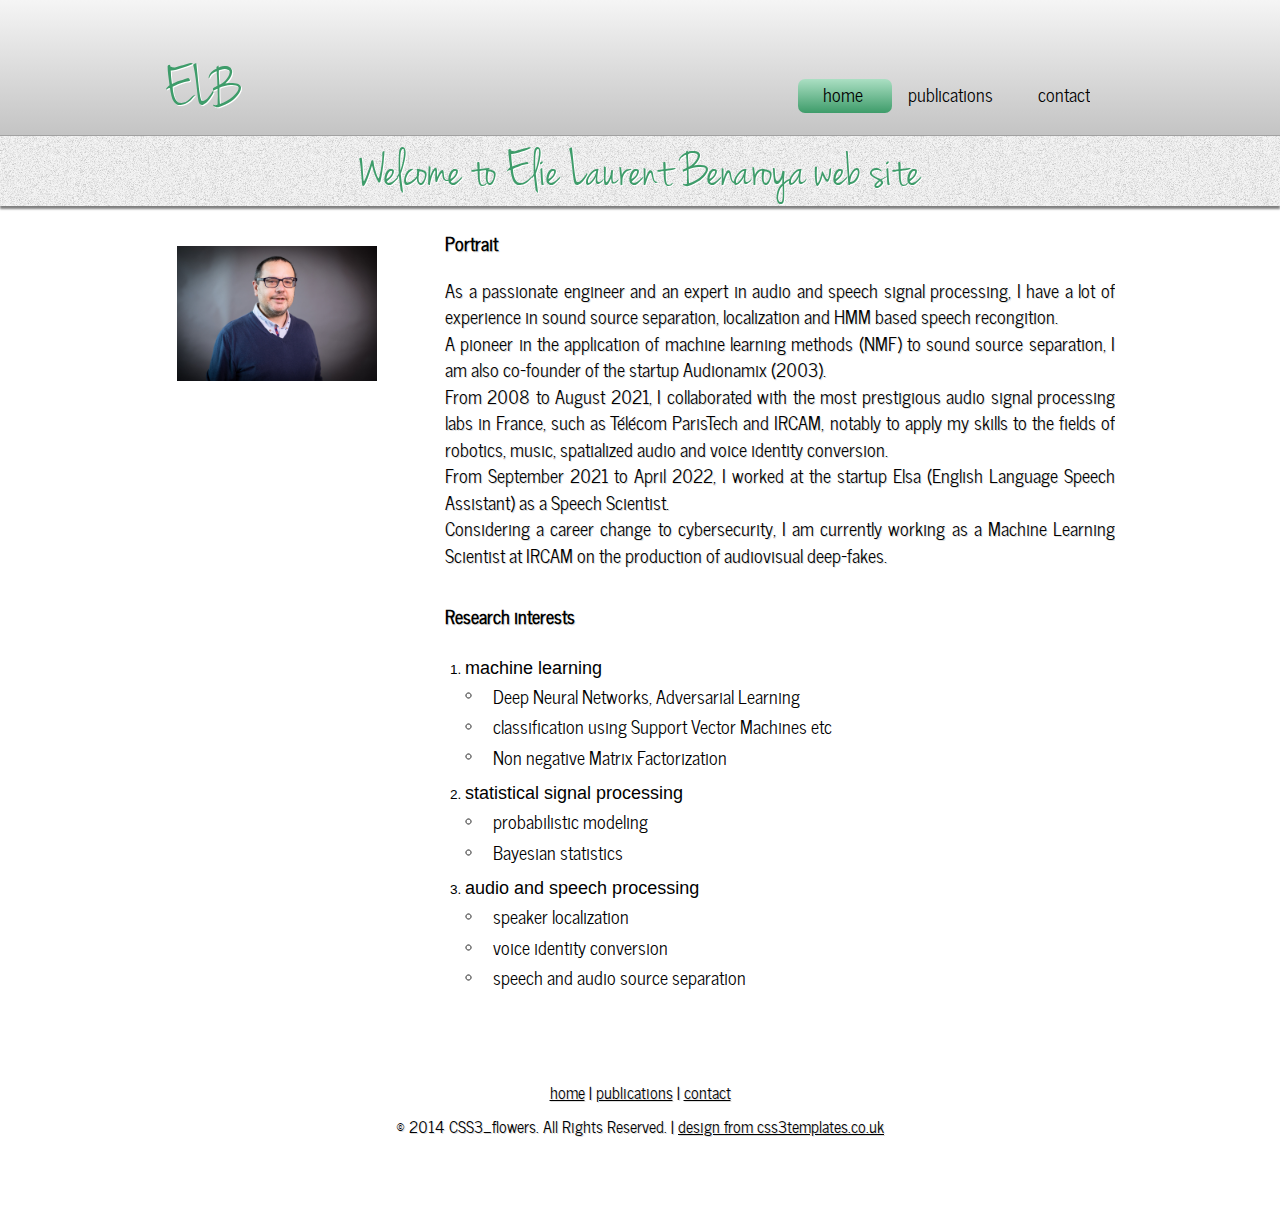
<file: index.html>
<!DOCTYPE HTML>
<html>

<head>
  <title>ELB home page</title>
  <meta name="description" content="website description" />
  <meta name="keywords" content="audio and speech processing, personal web page, elie laurent benaroya, research" />
  <meta http-equiv="content-type" content="text/html; charset=UTF-8" />
  <link rel="stylesheet" type="text/css" href="css/style.css" />
  <!-- modernizr enables HTML5 elements and feature detects -->
  <script type="text/javascript" src="js/modernizr-1.5.min.js"></script>
</head>

<body>
  
  <div id="main">
    <div id="top_container">
	  <header>
        <div id="logo"><h1><a href="#">ELB</a></h1></div>
        <nav>
          <ul class="lavaLampWithImage" id="lava_menu">
            <li class="current"><a href="index.html">home</a></li>
            <li><a href="myPublis.html">publications</a></li>
            <li><a href="contact.html">contact</a></li>
          </ul>
        </nav>
      </header>
	  <div class="strapline_container">	  
        <div class="strapline">
		  <h2>Welcome to Elie Laurent Benaroya web site</h2>
		</div>
	  </div>
	</div>	  

    <div id="site_content">
      <div id="sidebar_container">
        <div class="sidebar">
				<img src="images/9_Elie-Benaroya-4-small.jpg" width=200 alt="Portrait Laurent Benaroya">
        </div>       
      </div>
      <div id="content">
        <p><b>Portrait</b></p>
        <p>As a passionate engineer and an expert in audio and speech signal processing, I have a lot of experience in sound source separation, localization and HMM based speech recongition.<br>
        A pioneer in the application of machine learning methods (NMF) to sound source separation, I am also co-founder of the startup Audionamix (2003).<br>
        From 2008 to August 2021, I collaborated with the most prestigious audio signal processing labs in France, such as Télécom ParisTech and IRCAM, notably to apply my skills to the fields of robotics, music, spatialized audio and voice identity conversion.<br>
        From September 2021 to April 2022, I worked at the startup Elsa (English Language Speech Assistant) as a Speech Scientist.<br>
        Considering a career change to cybersecurity, I am currently working as a Machine Learning Scientist at IRCAM on the production of audiovisual deep-fakes.<br>
        </p><br>
        <p><b>Research interests</b></p>
        <ol>
          <li><font size="4">machine learning</font>
            <ul>
              <li>Deep Neural Networks, Adversarial Learning</li>
              <li>classification using Support Vector Machines etc</li>
              <li>Non negative Matrix Factorization</li>              
            </ul>
          </li>          
          <li><font size="4">statistical signal processing</font> 
            <ul>
              <li> probabilistic modeling</li>
              <li> Bayesian statistics</li>
            </ul>
          </li>
          <li> <font size="4">audio and speech processing</font>
            <ul>
              <li>speaker localization</li>
              <li>voice identity conversion</li>
              <li>speech and audio source separation</li>
            </ul>
          </ol>
</p>
      </div>
    </div>
    <footer>
      <p><a href="index.html">home</a> |  <a href="myPublis.html">publications</a> | <a href="contact.html">contact</a></p>
      <p>&copy; 2014 CSS3_flowers. All Rights Reserved. | <a href="http://www.css3templates.co.uk">design from css3templates.co.uk</a></p>
    </footer>
  </div>
  <!-- javascript at the bottom for fast page loading -->
  <script type="text/javascript" src="js/jquery.min.js"></script>
  <script type="text/javascript" src="js/jquery.easing.min.js"></script>
  <script type="text/javascript" src="js/jquery.lavalamp.min.js"></script>
  <script type="text/javascript" src="js/image_fade.js"></script>
  <script type="text/javascript">
    $(function() {
      $("#lava_menu").lavaLamp({
        fx: "backout",
        speed: 700
      });
    });
  </script>
</body>
</html>
</file>
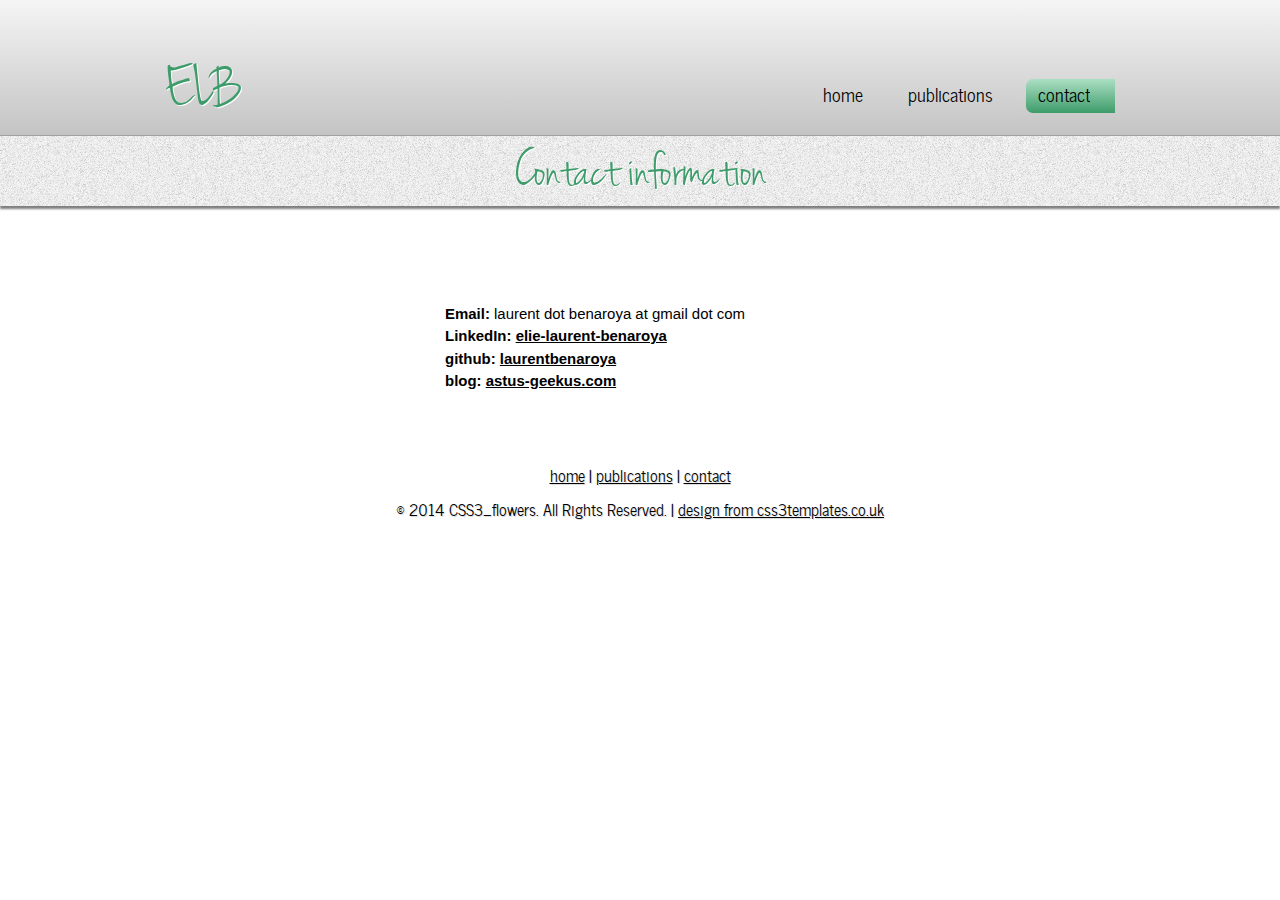
<file: contact.html>
<!DOCTYPE HTML>
<html>

<head>
  <title>ELB contact</title>
  <meta name="description" content="website description" />
  <meta name="keywords" content="contact, audio signal processing" />
  <meta http-equiv="content-type" content="text/html; charset=UTF-8" />
  <link rel="stylesheet" type="text/css" href="css/style.css" />
  <!-- modernizr enables HTML5 elements and feature detects -->
  <script type="text/javascript" src="js/modernizr-1.5.min.js"></script>
</head>

<body>
  
  <div id="main">
    <div id="top_container">
	  <header>
        <div id="logo"><h1><a href="#">ELB</a></h1></div>
        <nav>
          <ul class="lavaLampWithImage" id="lava_menu">
            <li><a href="index.html">home</a></li>
            <li><a href="myPublis.html">publications</a></li>
            <li class="current"><a href="contact.html">contact</a></li>
          </ul>
        </nav>
      </header>
	  <div class="strapline_container">	  
        <div class="strapline">
		  <h2>Contact information</h2>
		</div>
	  </div>
  </div>
	
	    <div id="site_content">
      <div id="content">
      <p>
      <br><br>

      <h4><b>Email:</b> laurent dot benaroya at gmail dot com<br>
<b>LinkedIn: <a href="https://www.linkedin.com/in/laurent-benaroya/" target="_blank">elie-laurent-benaroya</a></b><br>
<b>github: <a href="https://github.com/laurentbenaroya" target="_blank">laurentbenaroya</a></b><br>
<b>blog: <a href="https://astus-geekus.com/" target="_blank">astus-geekus.com</a></b>
</h4> 
      </p>
      </div>
        </div>
    <footer>
      <p><a href="index.html">home</a> |  <a href="myPublis.html">publications</a> | <a href="contact.html">contact</a></p>
      <p>&copy; 2014 CSS3_flowers. All Rights Reserved. | <a href="http://www.css3templates.co.uk">design from css3templates.co.uk</a></p>
    </footer>
  </div>

  <!-- javascript at the bottom for fast page loading -->
  <script type="text/javascript" src="js/jquery.min.js"></script>
  <script type="text/javascript" src="js/jquery.easing.min.js"></script>
  <script type="text/javascript" src="js/jquery.lavalamp.min.js"></script>
  <script type="text/javascript" src="js/image_fade.js"></script>
  <script type="text/javascript">
    $(function() {
      $("#lava_menu").lavaLamp({
        fx: "backout",
        speed: 700
      });
    });
  </script>
</body>
</html>
</file>
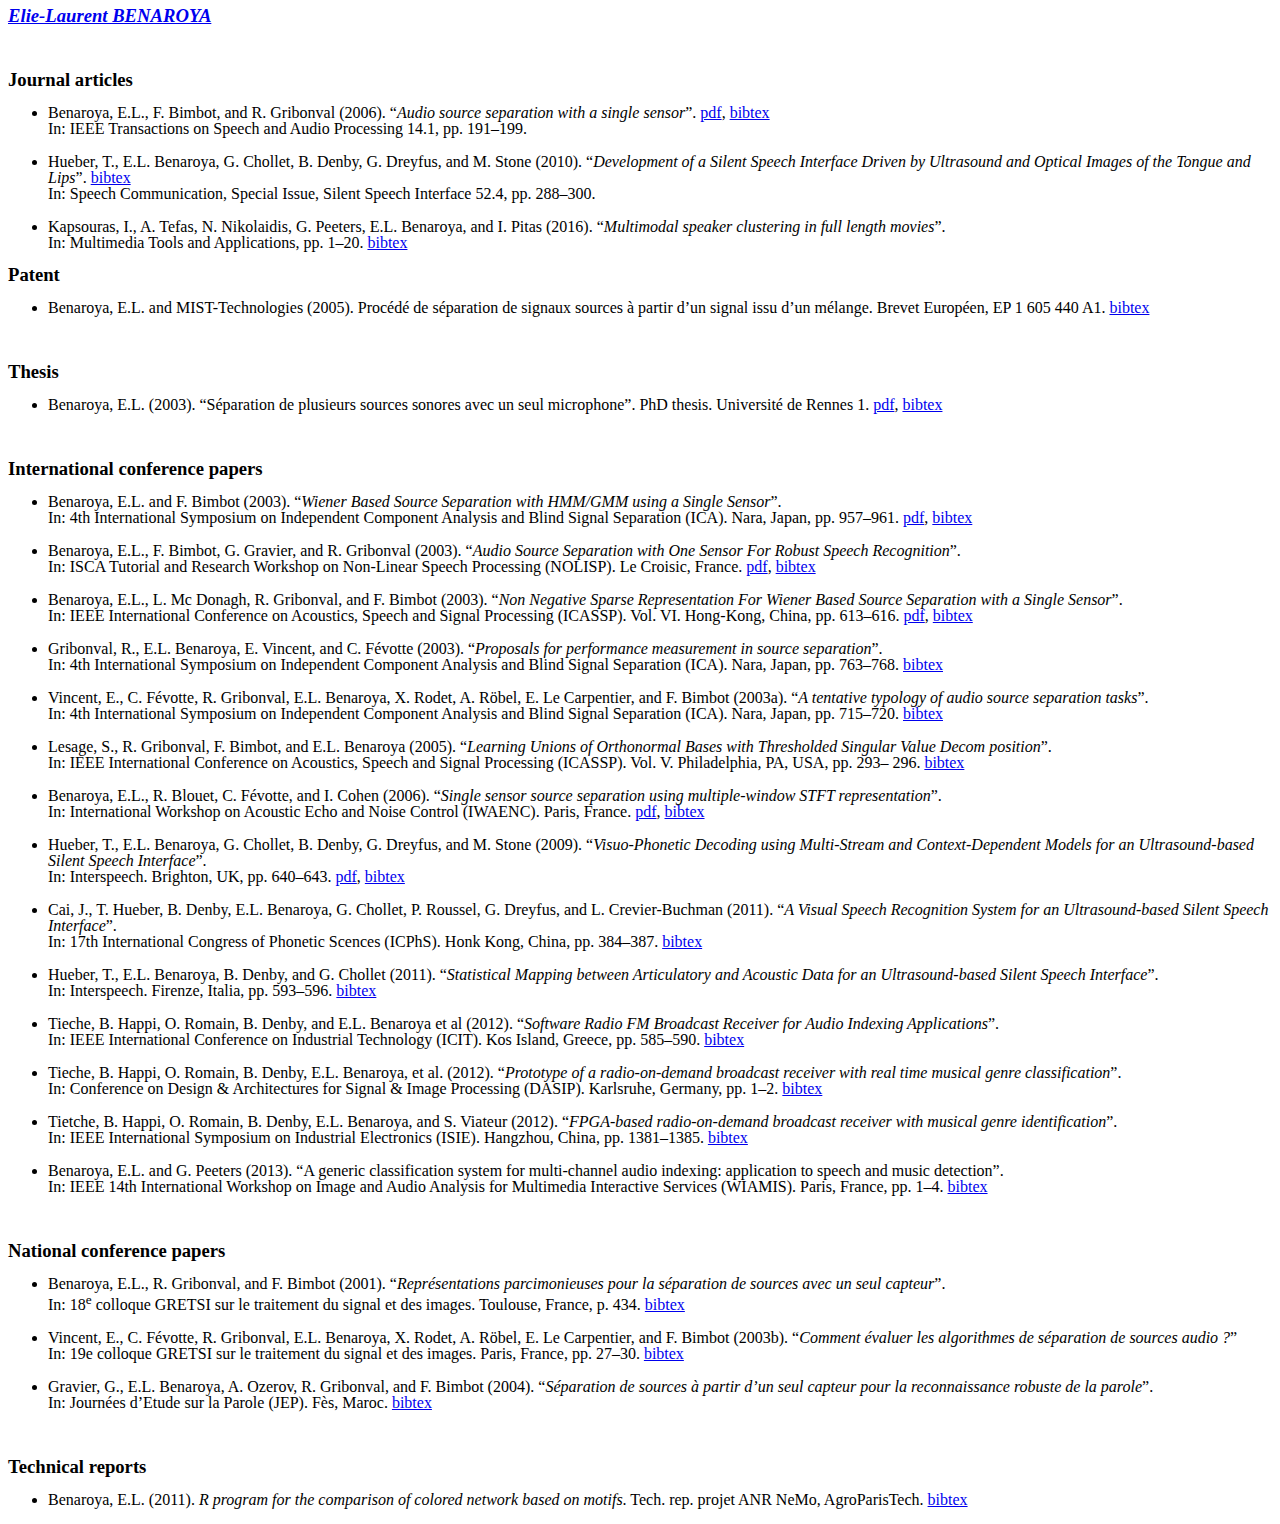
<file: myBiblio.html>
<!DOCTYPE HTML PUBLIC "-//W3C//DTD HTML 4.0 Transitional//EN">
<html>
<head>
	<meta http-equiv="content-type" content="text/html; charset=utf-8"/>
	<title></title>
	<meta name="generator" content="LibreOffice 4.3.3.2 (Linux)"/>
	<meta name="author" content="Elie Benaroya"/>
	<meta name="created" content="2017-03-24T13:59:16.302336572"/>
	<meta name="changedby" content="Elie Benaroya"/>
	<meta name="changed" content="2017-03-29T11:14:55.694058776"/>
	<style type="text/css">
		@page { margin: 2cm }
		p { margin-bottom: 0.25cm; line-height: 120% }
		a:link { so-language: zxx }
	</style>
</head>
<body lang="fr-FR" dir="ltr">
<p style="margin-bottom: 0cm; line-height: 100%"><font size="4" style="font-size: 14pt"><i><b><a href="index.html">Elie-Laurent
BENAROYA</a></b></i></font></p>
<p style="margin-bottom: 0cm; line-height: 100%"><br/>

</p>
<p style="margin-bottom: 0cm; line-height: 100%"><font size="4" style="font-size: 14pt"><b>Journal
articles</b></font></p>
<ul>
	<li/>
<p style="margin-bottom: 0cm; line-height: 100%">Benaroya,
	E.L., F. Bimbot, and R. Gribonval (2006). “<i>Audio source
	separation with a single sensor</i>”. <a href="publis/pdf/Benaroya_SALP06.pdf" target="_blank">pdf</a>,
	<a href="publis/bibtex/benaroyaTSAP06.bib">bibtex</a><br>In: IEEE
	Transactions on Speech and Audio Processing 14.1, pp. 191–199.</p>
	<li/>
<p style="margin-bottom: 0cm; line-height: 100%">Hueber, T.,
	E.L. Benaroya, G. Chollet, B. Denby, G. Dreyfus, and M. Stone
	(2010). “<i>Development of a Silent Speech Interface Driven by
	Ultrasound and Optical Images of the Tongue and Lips</i>”.
	<a href="publis/bibtex/HueberSpeechCom10.bib">bibtex</a><br>In:
	Speech Communication, Special Issue, Silent Speech Interface 52.4,
	pp. 288–300.</p>
	<li/>
<p style="margin-bottom: 0cm; line-height: 100%">Kapsouras,
	I., A. Tefas, N. Nikolaidis, G. Peeters, E.L. Benaroya, and I. Pitas
	(2016). “<i>Multimodal speaker clustering in full length movies</i>”.
	<br>In: Multimedia Tools and Applications, pp. 1–20. <a href="publis/bibtex/Kapsouras2016multimodalSpkCluster.bib">bibtex</a></p>
	<p style="margin-bottom: 0cm; line-height: 100%"></p>
</ul>
<p style="margin-bottom: 0cm; line-height: 100%"><font size="4" style="font-size: 14pt"><b>Patent</b></font></p>
<ul>
	<li/>
<p style="margin-bottom: 0cm; line-height: 100%">Benaroya,
	E.L. and MIST-Technologies (2005). Procédé de séparation de
	signaux sources à partir d’un signal issu d’un mélange. Brevet
	Européen, EP 1 605 440 A1. <a href="publis/bibtex/benaroya05patent.bib">bibtex</a></p>
</ul>
<p style="margin-bottom: 0cm; line-height: 100%"><br/>

</p>
<p style="margin-bottom: 0cm; line-height: 100%"><font size="4" style="font-size: 14pt"><b>Thesis</b></font></p>
<ul>
	<li/>
<p style="margin-bottom: 0cm; line-height: 100%">Benaroya,
	E.L. (2003). “Séparation de plusieurs sources sonores avec un
	seul microphone”. PhD thesis. Université de Rennes 1. <a href="publis/pdf/Benaroya_Phd_Thesis.pdf" target="_blank">pdf</a>,
	<a href="publis/bibtex/BenaroyaPhD03.bib">bibtex</a></p>
</ul>
<p style="margin-bottom: 0cm; line-height: 100%"><br/>

</p>
<p style="margin-bottom: 0cm; line-height: 100%"><font size="4" style="font-size: 14pt"><b>International
conference papers</b></font></p>
<ul>
	<li/>
<p style="margin-bottom: 0cm; line-height: 100%">Benaroya,
	E.L. and F. Bimbot (2003). “<i>Wiener Based Source Separation with
	HMM/GMM using a Single Sensor</i>”.<br>In: 4th International
	Symposium on Independent Component Analysis and Blind Signal
	Separation (ICA). Nara, Japan, pp. 957–961.  <a href="publis/pdf/Benaroya_ICA03.pdf" target="_blank">pdf</a>,
	<a href="publis/bibtex/benaroya03Wiener.bib">bibtex</a></p>
	<li/>
<p style="margin-bottom: 0cm; line-height: 100%">Benaroya,
	E.L., F. Bimbot, G. Gravier, and R. Gribonval (2003). “<i>Audio
	Source Separation with One Sensor For Robust Speech Recognition</i>”.
	<br>In: ISCA Tutorial and Research Workshop on Non-Linear Speech
	Processing (NOLISP). Le Croisic, France. <a href="publis/pdf/Benaroya_nolisp03.pdf" target="_blank">pdf</a>,
	<a href="publis/bibtex/benaroya03speech.bib">bibtex</a></p>
	<li/>
<p style="margin-bottom: 0cm; line-height: 100%">Benaroya,
	E.L., L. Mc Donagh, R. Gribonval, and F. Bimbot (2003). “<i>Non
	Negative Sparse Representation For Wiener Based Source Separation
	with a Single Sensor</i>”. <br>In: IEEE International Conference
	on Acoustics, Speech and Signal Processing (ICASSP). Vol. VI.
	Hong-Kong, China, pp. 613–616. <a href="publis/pdf/Benaroya_ICASSP03.pdf" target="_blank">pdf</a>,
	<a href="publis/bibtex/benaroya03NMF.bib">bibtex</a></p>
	<li/>
<p style="margin-bottom: 0cm; line-height: 100%">Gribonval,
	R., E.L. Benaroya, E. Vincent, and C. Févotte (2003). “<i>Proposals
	for performance measurement in source separation</i>”.<br>In: 4th
	International Symposium on Independent Component Analysis and Blind
	Signal Separation (ICA). Nara, Japan, pp. 763–768. <a href="publis/bibtex/Gribonval03performances.bib">bibtex</a></p>
	<li/>
<p style="margin-bottom: 0cm; line-height: 100%">Vincent, E.,
	C. Févotte, R. Gribonval, E.L. Benaroya, X. Rodet, A. Röbel, E. Le
	Carpentier, and F. Bimbot (2003a). “<i>A tentative typology of
	audio source separation tasks</i>”. <br>In: 4th International
	Symposium on Independent Component Analysis and Blind Signal
	Separation (ICA). Nara, Japan, pp. 715–720. <a href="publis/bibtex/Vincent03typology.bib">bibtex</a></p>
	<li/>
<p style="margin-bottom: 0cm; line-height: 100%">Lesage, S.,
	R. Gribonval, F. Bimbot, and E.L. Benaroya (2005). “<i>Learning
	Unions of Orthonormal Bases with Thresholded Singular Value Decom
	position</i>”. <br>In: IEEE International Conference on Acoustics,
	Speech and Signal Processing (ICASSP). Vol. V. Philadelphia, PA,
	USA, pp. 293– 296. <a href="publis/bibtex/Lesage05orthoBases.bib">bibtex</a></p>
	<li/>
<p style="margin-bottom: 0cm; line-height: 100%">Benaroya,
	E.L., R. Blouet, C. Févotte, and I. Cohen (2006). “<i>Single
	sensor source separation using multiple-window STFT representation</i>”.
	<br>In: International Workshop on Acoustic Echo and Noise Control
	(IWAENC). Paris, France. <a href="publis/pdf/Benaroya_iwaenc06.pdf" target="_blank">pdf</a>,
	<a href="publis/bibtex/benaroya06multiWindows.bib">bibtex</a></p>
	<li/>
<p style="margin-bottom: 0cm; line-height: 100%">Hueber, T.,
	E.L. Benaroya, G. Chollet, B. Denby, G. Dreyfus, and M. Stone
	(2009). “<i>Visuo-Phonetic Decoding using Multi-Stream and
	Context-Dependent Models for an Ultrasound-based Silent Speech
	Interface</i>”. <br>In: Interspeech. Brighton, UK, pp. 640–643.
	<a href="publis/pdf/Hueber_etal_interspeech09.pdf" target="_blank">pdf</a>,
	<a href="publis/bibtex/Hueber09interspeech.bib">bibtex</a></p>
	<li/>
<p style="margin-bottom: 0cm; line-height: 100%">Cai, J., T.
	Hueber, B. Denby, E.L. Benaroya, G. Chollet, P. Roussel, G. Dreyfus,
	and L. Crevier-Buchman (2011). “<i>A Visual Speech Recognition
	System for an Ultrasound-based Silent Speech Interface</i>”. <br>In:
	17th International Congress of Phonetic Scences (ICPhS). Honk Kong,
	China, pp. 384–387. <a href="publis/bibtex/Cai11CPHS.bib">bibtex</a></p>
	<li/>
<p style="margin-bottom: 0cm; line-height: 100%">Hueber, T.,
	E.L. Benaroya, B. Denby, and G. Chollet (2011). “<i>Statistical
	Mapping between Articulatory and Acoustic Data for an
	Ultrasound-based Silent Speech Interface</i>”. <br>In:
	Interspeech. Firenze, Italia, pp. 593–596. <a href="publis/bibtex/Hueber11mapping.bib">bibtex</a></p>
	<li/>
<p style="margin-bottom: 0cm; line-height: 100%">Tieche, B.
	Happi, O. Romain, B. Denby, and E.L. Benaroya et al (2012).
	“<i>Software Radio FM Broadcast Receiver for Audio Indexing
	Applications</i>”. <br>In: IEEE International Conference on
	Industrial Technology (ICIT). Kos Island, Greece, pp. 585–590.
	<a href="publis/bibtex/Happi12ICIT.bib">bibtex</a></p>
	<li/>
<p style="margin-bottom: 0cm; line-height: 100%">Tieche, B.
	Happi, O. Romain, B. Denby, E.L. Benaroya, et al. (2012). “<i>Prototype
	of a radio-on-demand broadcast receiver with real time musical genre
	classification</i>”. <br>In: Conference on Design &amp;
	Architectures for Signal &amp; Image Processing (DASIP). Karlsruhe,
	Germany, pp. 1–2. <a href="publis/bibtex/Happi11Proto.bib">bibtex</a></p>
	<li/>
<p style="margin-bottom: 0cm; line-height: 100%">Tietche, B.
	Happi, O. Romain, B. Denby, E.L. Benaroya, and S. Viateur (2012).
	“<i>FPGA-based radio-on-demand broadcast receiver with musical
	genre identification</i>”. <br>In: IEEE International Symposium on
	Industrial Electronics (ISIE). Hangzhou, China, pp. 1381–1385.
	<a href="publis/bibtex/Happi12musicalGenre.bib">bibtex</a></p>
	<li/>
<p style="margin-bottom: 0cm; line-height: 100%">Benaroya,
	E.L. and G. Peeters (2013). “A generic classification system for
	multi-channel audio indexing: application to speech and music
	detection”. <br>In: IEEE 14th International Workshop on Image and
	Audio Analysis for Multimedia Interactive Services (WIAMIS). Paris,
	France, pp. 1–4. <a href="publis/bibtex/benaroya13workshop.bib">bibtex</a></p>
</ul>
<p style="margin-bottom: 0cm; line-height: 100%"><br/>

</p>
<p style="margin-bottom: 0cm; line-height: 100%"><font size="4" style="font-size: 14pt"><b>National
conference papers</b></font></p>
<ul>
	<li/>
<p style="margin-bottom: 0cm; line-height: 100%">Benaroya,
	E.L., R. Gribonval, and F. Bimbot (2001). “<i>Représentations
	parcimonieuses pour la séparation de sources avec un seul capteur</i>”.
	<br>In: 18<sup>e</sup> colloque GRETSI sur le traitement du signal
	et des images. Toulouse, France, p. 434. <a href="publis/bibtex/Benaroya01.bib">bibtex</a></p>
	<li/>
<p style="margin-bottom: 0cm; line-height: 100%">Vincent, E.,
	C. Févotte, R. Gribonval, E.L. Benaroya, X. Rodet, A. Röbel, E. Le
	Carpentier, and F. Bimbot (2003b). “<i>Comment évaluer les
	algorithmes de séparation de sources audio ?</i>” <br>In: 19e
	colloque GRETSI sur le traitement du signal et des images. Paris,
	France, pp. 27–30. <a href="publis/bibtex/Vincent03Eval.bib">bibtex</a></p>
	<li/>
<p style="margin-bottom: 0cm; line-height: 100%">Gravier, G.,
	E.L. Benaroya, A. Ozerov, R. Gribonval, and F. Bimbot (2004).
	“<i>Séparation de sources à partir d’un seul capteur pour la
	reconnaissance robuste de la parole</i>”. <br>In: Journées
	d’Etude sur la Parole (JEP). Fès, Maroc. <a href="publis/bibtex/Gravier04parole.bib">bibtex</a></p>
</ul>
<p style="margin-bottom: 0cm; line-height: 100%"><br/>

</p>
<p style="margin-bottom: 0cm; font-style: normal; line-height: 100%"><font size="4" style="font-size: 14pt"><b>Technical
reports</b></font></p>
<ul>
	<li/>
<p style="margin-bottom: 0cm; line-height: 100%">Benaroya,
	E.L. (2011). <i>R program for the comparison of colored network
	based on motifs</i>. Tech. rep. projet ANR NeMo, AgroParisTech.
	<a href="publis/bibtex/benaroyaAgro11.bib">bibtex</a></p>
</ul>
</body>
</html>
</file>
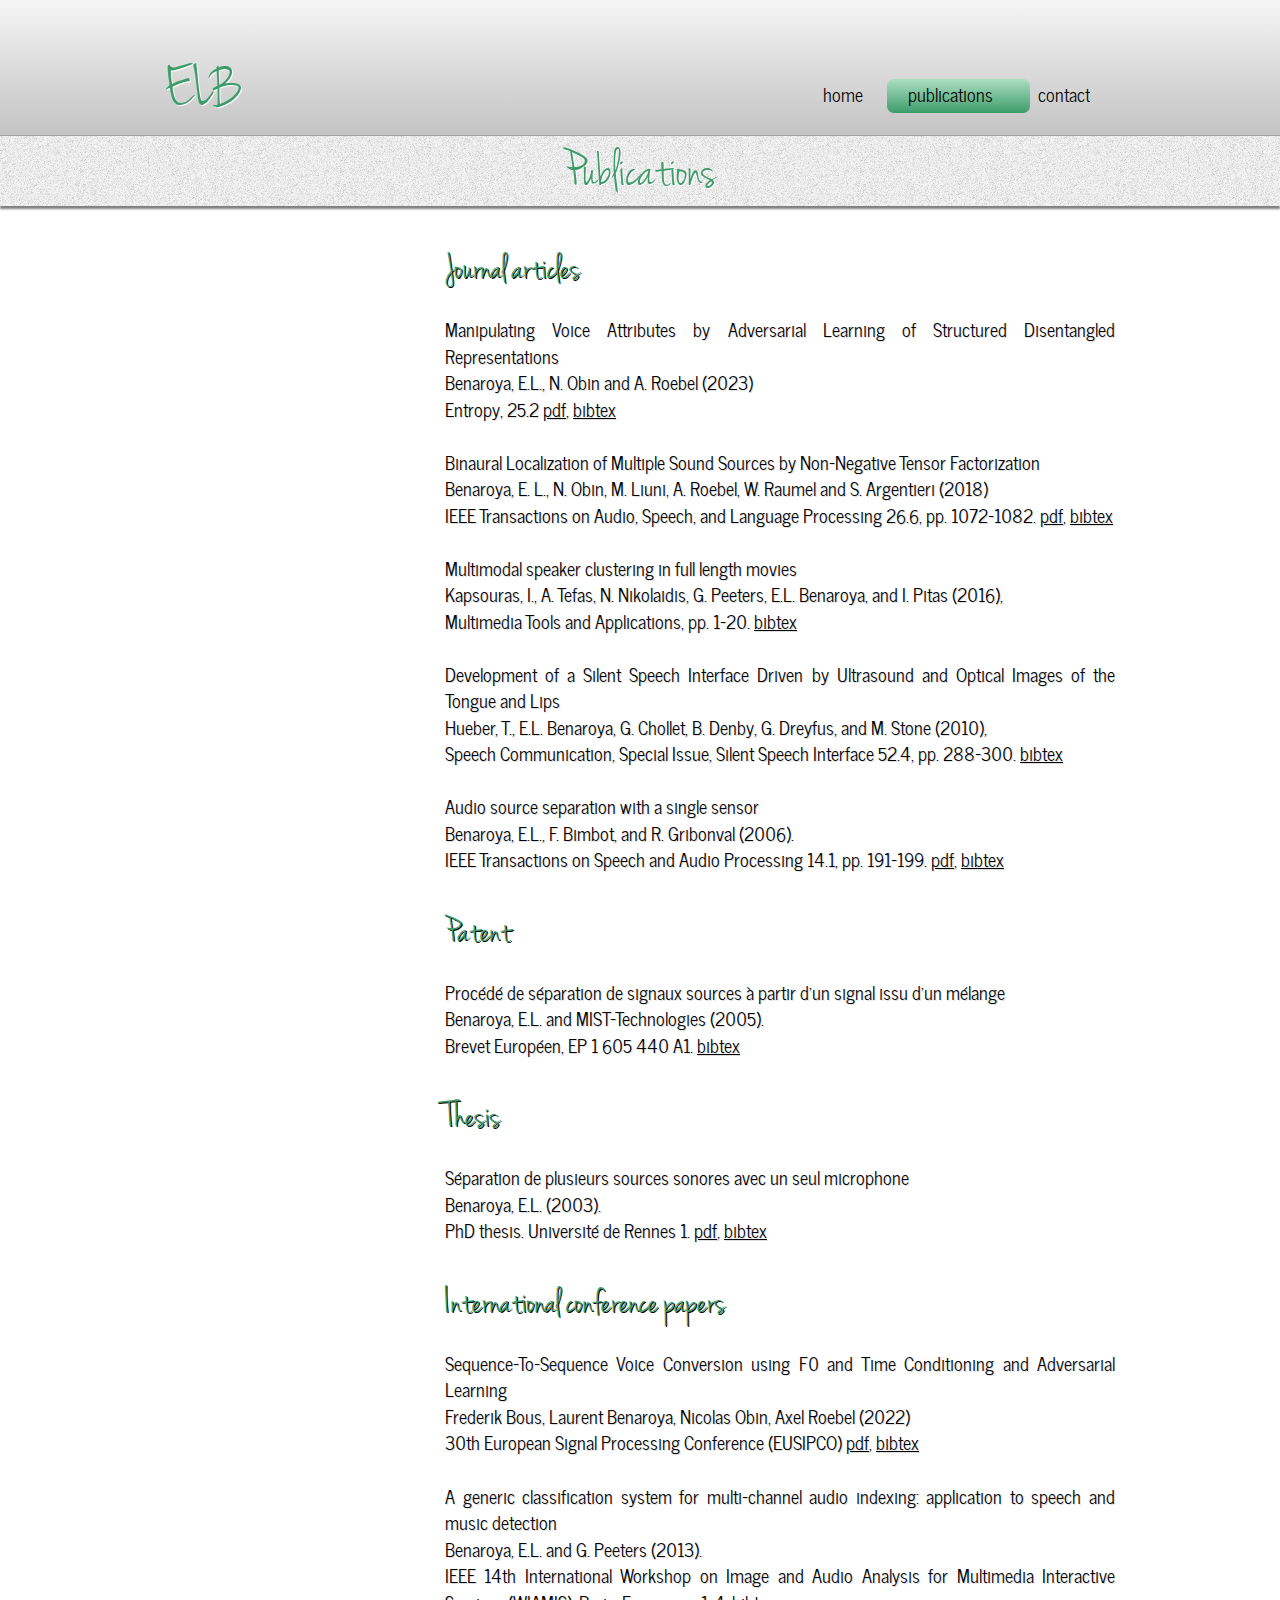
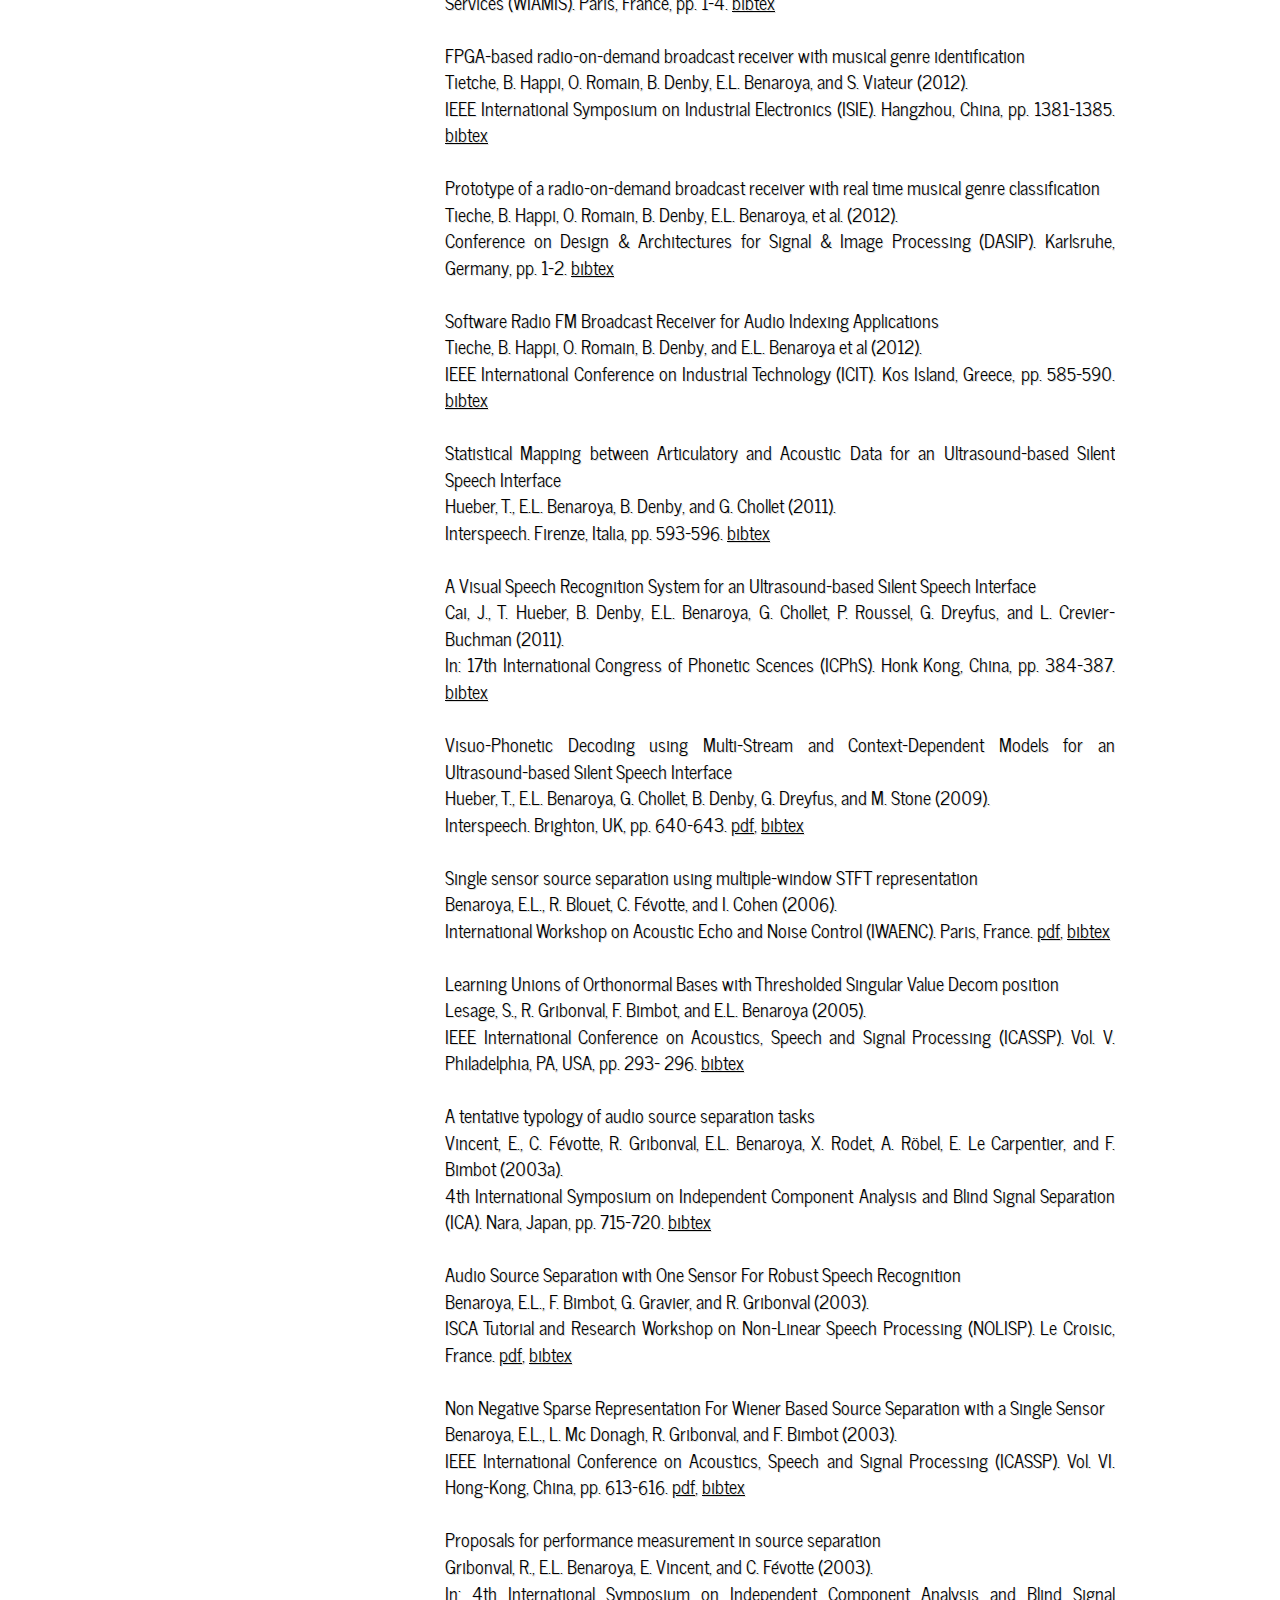
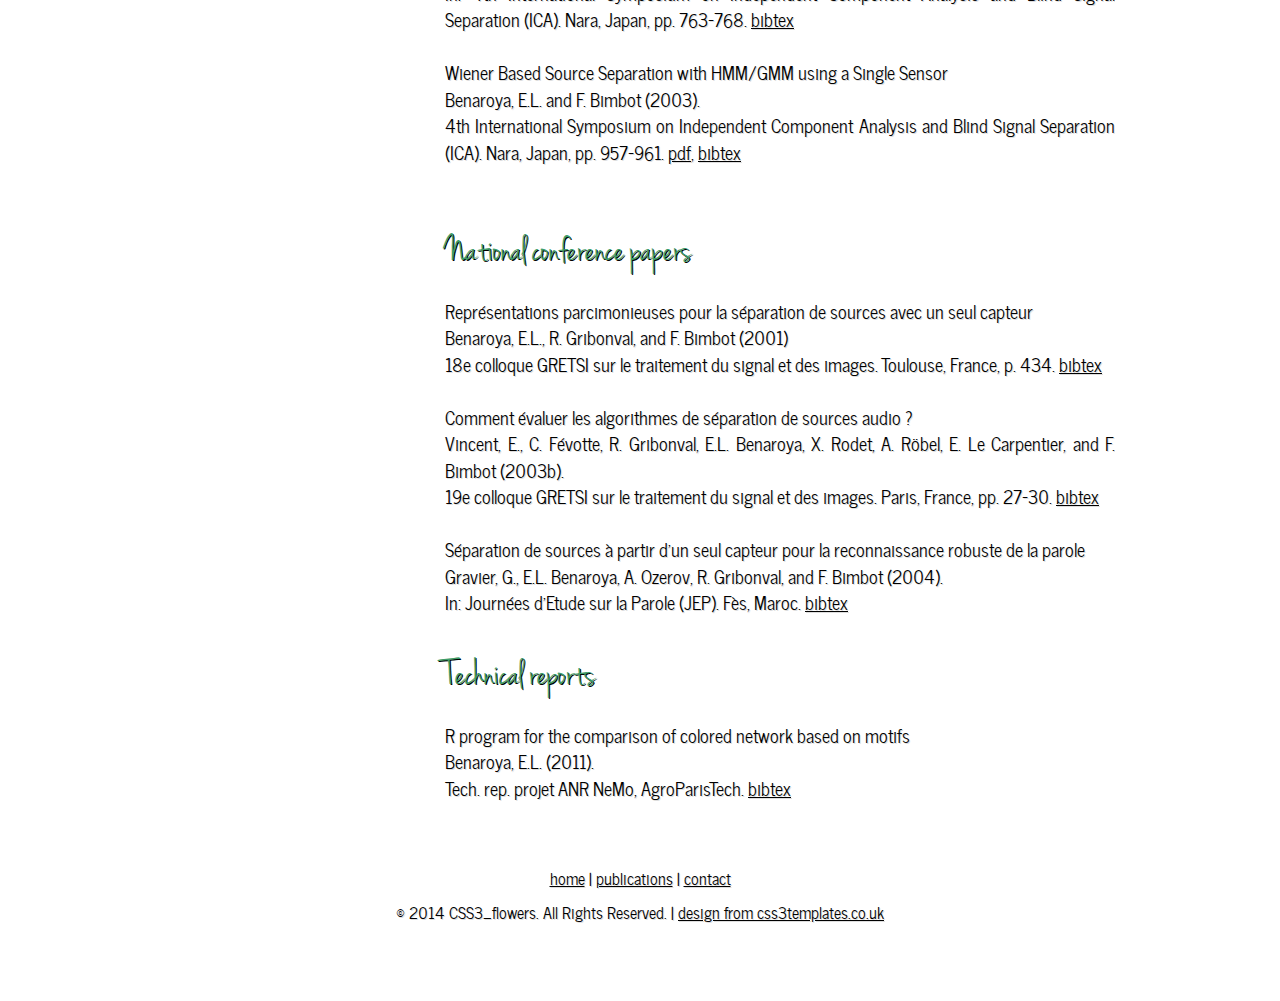
<file: myPublis.html>
<!DOCTYPE HTML>
<html>

<head>
  <title>ELB publications</title>
  <meta name="description" content="website description" />
  <meta name="keywords" content="publications, audio signal processing" />
  <meta http-equiv="content-type" content="text/html; charset=UTF-8" />
  <link rel="stylesheet" type="text/css" href="css/style.css" />
  <!-- modernizr enables HTML5 elements and feature detects -->
  <script type="text/javascript" src="js/modernizr-1.5.min.js"></script>
</head>

<body>
  
  <div id="main">
    <div id="top_container">
	  <header>
        <div id="logo"><h1><a href="#">ELB</a></h1></div>
        <nav>
          <ul class="lavaLampWithImage" id="lava_menu">
            <li><a href="index.html">home</a></li>
            <li class="current"><a href="myPublis.html">publications</a></li>
            <li><a href="contact.html">contact</a></li>
          </ul>
        </nav>
      </header>
	  <div class="strapline_container">	  
        <div class="strapline">
		  <h2>Publications</h2>
		</div>
	  </div>
	</div>	
	
	    <div id="site_content">
      <div id="content">
      <p><h2>Journal articles</h2></p>
      <p>
    Manipulating Voice Attributes by Adversarial Learning of Structured Disentangled Representations<br>
    Benaroya, E.L., N. Obin and A. Roebel (2023)<br>
    Entropy, 25.2 <a href="publis/pdf/Benaroya_Entropy2023.pdf"  target="_blank">pdf</a>, <a href="publis/bibtexTxt/Benaroya_Entropy2023.txt"  target="_blank">bibtex</a>
    <br>
    <br> 
    Binaural Localization of Multiple Sound Sources by Non-Negative Tensor Factorization <br>
    Benaroya, E. L., N. Obin, M. Liuni, A. Roebel, W. Raumel and S. Argentieri (2018) <br>
    IEEE Transactions on Audio, Speech, and Language Processing 26.6, pp. 1072-1082. <a href="publis/pdf/Benaroya_TASLP18_NTFlocaBinaural.pdf"  target="_blank">pdf</a>, <a href="publis/bibtexTxt/Benaroya18NTF.txt"  target="_blank">bibtex</a>
    <br>
    <br>       
    Multimodal speaker clustering in full length movies<br>
Kapsouras, I., A. Tefas, N. Nikolaidis, G. Peeters, E.L. Benaroya, and I. Pitas (2016),
<br>
    Multimedia Tools and Applications, pp. 1–20. <a href="publis/bibtexTxt/Kapsouras2016multimodalSpkCluster.txt"  target="_blank">bibtex</a>
       <br>
       <br>

       Development of a Silent Speech Interface Driven by Ultrasound and Optical Images of the Tongue and Lips<br>
   Hueber, T., E.L. Benaroya, G. Chollet, B. Denby, G. Dreyfus, and M. Stone (2010),<br>
       Speech Communication, Special Issue, Silent Speech Interface 52.4, pp. 288–300. <a href="publis/bibtexTxt/HueberSpeechCom10.txt"  target="_blank">bibtex</a>
       <br>
       <br>
      Audio source separation with a single sensor <br>
 Benaroya, E.L., F. Bimbot, and R. Gribonval (2006).<br>
    IEEE Transactions on Speech and Audio Processing 14.1, pp. 191–199. <a href="publis/pdf/Benaroya_SALP06.pdf"  target="_blank">pdf</a>, <a href="publis/bibtexTxt/benaroyaTSAP06.txt"  target="_blank">bibtex</a>
    <br>
</p>      

<p>  <h2>Patent</h2> </p>
<p>
Procédé de séparation de signaux sources à partir d’un signal issu d’un mélange<br>
    Benaroya, E.L. and MIST-Technologies (2005).<br>
     Brevet Européen, EP 1 605 440 A1. <a href="publis/bibtexTxt/benaroya05patent.txt"  target="_blank">bibtex</a>
     <br>
</p>


<p>  <h2>Thesis</h2> </p>
<p>
Séparation de plusieurs sources sonores avec un seul microphone<br>
    Benaroya, E.L. (2003).<br>
    PhD thesis. Université de Rennes 1. <a href="publis/pdf/Benaroya_Phd_Thesis.pdf"  target="_blank">pdf</a>, <a href="publis/bibtexTxt/BenaroyaPhD03.txt"  target="_blank">bibtex</a>
     <br>
    </p>
    
<p> <h2>International conference papers</h2> </p>
<p>

  Sequence-To-Sequence Voice Conversion using F0 and Time Conditioning and Adversarial Learning<br>
Frederik Bous, Laurent Benaroya, Nicolas Obin, Axel Roebel (2022)<br>
30th European Signal Processing Conference (EUSIPCO) <a href="publis/pdf/VC_BBOR_eusipco_2022.pdf"  target="_blank">pdf</a>, <a href="publis/bibtexTxt/bousbenaroya22vc.txt"  target="_blank">bibtex</a><br>
<br>
A generic classification system for multi-channel audio indexing: application to speech and music detection<br>
Benaroya, E.L. and G. Peeters (2013).<br>
IEEE 14th International Workshop on Image and Audio Analysis for Multimedia Interactive Services (WIAMIS). Paris, France, pp. 1–4. <a href="publis/bibtexTxt/benaroya13workshop.txt"  target="_blank">bibtex</a><br><br>

FPGA-based radio-on-demand broadcast receiver with musical genre identification<br>
Tietche, B. Happi, O. Romain, B. Denby, E.L. Benaroya, and S. Viateur (2012). <br>
IEEE International Symposium on Industrial Electronics (ISIE). Hangzhou, China, pp. 1381–1385. <a href="publis/bibtexTxt/Happi12musicalGenre.txt"  target="_blank">bibtex</a><br><br>

Prototype of a radio-on-demand broadcast receiver with real time musical genre classification <br>
Tieche, B. Happi, O. Romain, B. Denby, E.L. Benaroya, et al. (2012).<br>
Conference on Design & Architectures for Signal & Image Processing (DASIP). Karlsruhe, Germany, pp. 1–2. <a href="publis/bibtexTxt/Happi11Proto.txt"  target="_blank">bibtex</a><br><br>

Software Radio FM Broadcast Receiver for Audio Indexing Applications <br>
Tieche, B. Happi, O. Romain, B. Denby, and E.L. Benaroya et al (2012).<br>
IEEE International Conference on Industrial Technology (ICIT). Kos Island, Greece, pp. 585–590. <a href="publis/bibtexTxt/Happi12ICIT.txt"  target="_blank">bibtex</a><br><br>

Statistical Mapping between Articulatory and Acoustic Data for an Ultrasound-based Silent Speech Interface<br>
Hueber, T., E.L. Benaroya, B. Denby, and G. Chollet (2011).<br>
Interspeech. Firenze, Italia, pp. 593–596. <a href="publis/bibtexTxt/Hueber11mapping.txt"  target="_blank">bibtex</a><br><br>

A Visual Speech Recognition System for an Ultrasound-based Silent Speech Interface<br>
Cai, J., T. Hueber, B. Denby, E.L. Benaroya, G. Chollet, P. Roussel, G. Dreyfus, and L. Crevier-Buchman (2011).<br>
In: 17th International Congress of Phonetic Scences (ICPhS). Honk Kong, China, pp. 384–387. <a href="publis/bibtexTxt/Cai11CPHS.txt"  target="_blank">bibtex</a><br><br>

Visuo-Phonetic Decoding using Multi-Stream and Context-Dependent Models for an Ultrasound-based Silent Speech Interface<br>
Hueber, T., E.L. Benaroya, G. Chollet, B. Denby, G. Dreyfus, and M. Stone (2009).<br>
Interspeech. Brighton, UK, pp. 640–643. <a href="publis/pdf/Hueber_etal_interspeech09.pdf"  target="_blank">pdf</a>, <a href="publis/bibtexTxt/Hueber09interspeech.txt"  target="_blank">bibtex</a><br><br>

Single sensor source separation using multiple-window STFT representation<br>
Benaroya, E.L., R. Blouet, C. Févotte, and I. Cohen (2006).<br>
International Workshop on Acoustic Echo and Noise Control (IWAENC). Paris, France. <a href="publis/pdf/Benaroya_iwaenc06.pdf"  target="_blank">pdf</a>, <a href="publis/bibtexTxt/benaroya06multiWindows.txt"  target="_blank">bibtex</a><br><br>

Learning Unions of Orthonormal Bases with Thresholded Singular Value Decom position<br>
Lesage, S., R. Gribonval, F. Bimbot, and E.L. Benaroya (2005).<br>
IEEE International Conference on Acoustics, Speech and Signal Processing (ICASSP). Vol. V. Philadelphia, PA, USA, pp. 293– 296. <a href="publis/bibtexTxt/Lesage05orthoBases.txt"  target="_blank">bibtex</a><br><br>

A tentative typology of audio source separation tasks<br>
Vincent, E., C. Févotte, R. Gribonval, E.L. Benaroya, X. Rodet, A. Röbel, E. Le Carpentier, and F. Bimbot (2003a).<br>
4th International Symposium on Independent Component Analysis and Blind Signal Separation (ICA). Nara, Japan, pp. 715–720. <a href="publis/bibtexTxt/Vincent03typology.txt"  target="_blank">bibtex</a><br><br>


Audio Source Separation with One Sensor For Robust Speech Recognition<br>
Benaroya, E.L., F. Bimbot, G. Gravier, and R. Gribonval (2003). <br>
ISCA Tutorial and Research Workshop on Non-Linear Speech Processing (NOLISP). Le Croisic, France. <a href="publis/pdf/Benaroya_nolisp03.pdf"  target="_blank">pdf</a>, <a href="publis/bibtexTxt/benaroya03speech.txt"  target="_blank">bibtex</a>
<br><br>

Non Negative Sparse Representation For Wiener Based Source Separation with a Single Sensor<br>
Benaroya, E.L., L. Mc Donagh, R. Gribonval, and F. Bimbot (2003).<br>
IEEE International Conference on Acoustics, Speech and Signal Processing (ICASSP). Vol. VI. Hong-Kong, China, pp. 613–616. <a href="publis/pdf/Benaroya_ICASSP03.pdf"  target="_blank">pdf</a>, <a href="publis/bibtexTxt/benaroya03NMF.txt"  target="_blank">bibtex</a>
<br><br>

Proposals for performance measurement in source separation<br>
Gribonval, R., E.L. Benaroya, E. Vincent, and C. Févotte (2003).<br>
In: 4th International Symposium on Independent Component Analysis and Blind Signal Separation (ICA). Nara, Japan, pp. 763–768. <a href="publis/bibtexTxt/Gribonval03performances.txt"  target="_blank">bibtex</a><br><br>

Wiener Based Source Separation with HMM/GMM using a Single Sensor <br>
Benaroya, E.L. and F. Bimbot (2003).<br>
4th International Symposium on Independent Component Analysis and Blind Signal Separation (ICA). Nara, Japan, pp. 957–961. <a href="publis/pdf/Benaroya_ICA03.pdf"  target="_blank">pdf</a>, <a href="publis/bibtexTxt/benaroya03Wiener.txt"  target="_blank">bibtex</a>
<br><br>


</p>
<p> <h2>National conference papers</h2></p>
<p>
Représentations parcimonieuses pour la séparation de sources avec un seul capteur <br>
Benaroya, E.L., R. Gribonval, and F. Bimbot (2001)<br>
18e colloque GRETSI sur le traitement du signal et des images. Toulouse, France, p. 434. <a href="publis/bibtexTxt/Benaroya01.txt"  target="_blank">bibtex</a><br><br>

Comment évaluer les algorithmes de séparation de sources audio ?<br>
Vincent, E., C. Févotte, R. Gribonval, E.L. Benaroya, X. Rodet, A. Röbel, E. Le Carpentier, and F. Bimbot (2003b).<br>
19e colloque GRETSI sur le traitement du signal et des images. Paris, France, pp. 27–30. <a href="publis/bibtexTxt/Vincent03Eval.txt"  target="_blank">bibtex</a><br><br>

Séparation de sources à partir d’un seul capteur pour la reconnaissance robuste de la parole<br>
Gravier, G., E.L. Benaroya, A. Ozerov, R. Gribonval, and F. Bimbot (2004).<br>
In: Journées d’Etude sur la Parole (JEP). Fès, Maroc. <a href="publis/bibtexTxt/Gravier04parole.txt"  target="_blank">bibtex</a><br>
</p>
<p> <h2>Technical reports</h2></p>
<p>
R program for the comparison of colored network based on motifs<br>
Benaroya, E.L. (2011).<br>
 Tech. rep. projet ANR NeMo, AgroParisTech. <a href="publis/bibtexTxt/benaroyaAgro11.txt"  target="_blank">bibtex</a><br>
</p>
      </div>
        </div>
    <footer>
      <p><a href="index.html">home</a> |  <a href="myPublis.html">publications</a> | <a href="contact.html">contact</a></p>
      <p>&copy; 2014 CSS3_flowers. All Rights Reserved. | <a href="http://www.css3templates.co.uk">design from css3templates.co.uk</a></p>
    </footer>
  </div>

  <!-- javascript at the bottom for fast page loading -->
  <script type="text/javascript" src="js/jquery.min.js"></script>
  <script type="text/javascript" src="js/jquery.easing.min.js"></script>
  <script type="text/javascript" src="js/jquery.lavalamp.min.js"></script>
  <script type="text/javascript" src="js/image_fade.js"></script>
  <script type="text/javascript">
    $(function() {
      $("#lava_menu").lavaLamp({
        fx: "backout",
        speed: 700
      });
    });
  </script>
</body>
</html>
</file>
<file: css/style.css>
@font-face { 
  font-family: Jenna Sue; 
    src: url('../fonts/JennaSue-webfont.eot'); 
    src: local("Jenna Sue"), url('../fonts/JennaSue-webfont.ttf'); 
} 

@font-face { 
  font-family: News Cycle; 
    src: url('../fonts/NewsCycle-Regular.eot'); 
    src: local("News Cycle"), url('../fonts/NewsCycle-Regular.ttf'); 
} 

html { 
  height: 100%;
}

* { 
  margin: 0;
  padding: 0;
}

/* tell the browser to render HTML 5 elements as block */
article, aside, figure, footer, header, hgroup, nav, section { 
  display:block;
}

body { 
  font: normal .85em arial, sans-serif;
  background: #FFF;
  color: #000;
  padding-bottom: 40px;
}

p { 
  font: normal 1.3em "News Cycle", arial, sans-serif;
  padding: 0 0 20px 0;
  line-height: 1.5em;
  text-shadow: #DDD 1px 1px ;
}

img { 
  border: 0;
}



h1, h2, h3, h4, h5, h6 { 
  font: normal 400% 'Jenna Sue', arial, sans-serif;
  color: #3E9C6A;
  margin: 0 0 15px 0;
  padding: 15px 0 5px 0;
}

h1 { 
  text-shadow: 1px 1px #000;
}

h2 { 
  font: normal 280% 'Jenna Sue', arial, sans-serif;
  margin: 0;
  padding: 0 0 8px 0;
  text-shadow: 1px 1px #000;
}

h3 { 
  font: normal 125% 'trebuchet ms', arial, sans-serif;
}

h4, h5, h6 { 
  margin: 0;
  padding: 0 0 5px 0;
  font: normal 110% arial, sans-serif;
  line-height: 1.5em;
  color: #000;
}

h5, h6 { 
  font: italic 95% arial, sans-serif;
  padding-bottom: 15px;
}

a, a:hover { 
  outline: none;
  color: #000;
  text-decoration: underline;
}

a:hover { 
  text-decoration: none;
  color: #000;
}

ul { 
  margin: 2px 0 22px 17px;
}

ul li { 
  font: normal 1.3em "News Cycle", arial, sans-serif;
  list-style-type: circle;
  margin: 0 0 0 0; 
  padding: 0 0 4px 5px;
}

ol { 
  margin: 8px 0 22px 20px;
}

ol li { 
  margin: 0 0 11px 0;
}

.left { 
  float: left;
  width: auto;
  margin-right: 10px;
}

.right { 
  float: right; 
  width: auto;
  margin-left: 10px;
}

.center { 
  display: block;
  text-align: center;
  margin: 20px auto;
}

#main, header, #logo, nav, #site_content, footer, .slideshow, #top_container { 
  margin-left: auto; 
  margin-right: auto;
}

#main { 
  margin: 0 auto 0 auto;
}

#top_container
{  background: #CCC;
   background: -moz-linear-gradient(#F5F5F5, #AAA);
   background: -o-linear-gradient(#F5F5F5, #AAA);
   background: -webkit-linear-gradient(#F5F5F5, #AAA);}

header { 
  width: 950px;
  height: 135px;
}

#logo { 
  width: 200px;
  float: left;
  height: 100px;
  background: transparent;
  padding: 0 0 10px 0;
}

#logo h1 { 
  font: normal 440% 'Jenna Sue', arial, sans-serif;
  padding: 60px 0 0 0;
  color: #000;
  text-shadow: #FFF 1px 1px;
  letter-spacing: -2px;
}

#logo h1 a { 
  color: #3E9C6A;
  text-decoration: none;
}

#logo h1 a:hover { 
  color: #ABDFC3;
  text-decoration: none;
}

.strapline_container {
  height: 70px; 
  border-top: 1px solid #a2a2a2;
  background: #A2A2A2 url(../images/pattern.png) repeat;
  -webkit-box-shadow: rgba(0, 0, 0, 0.5) 0px 3px 2px;
  -moz-box-shadow: rgba(0, 0, 0, 0.5) 0px 3px 2px;
  box-shadow: rgba(0, 0, 0, 0.5) 0px 3px 2px;
}

.strapline {
  height: 62px;
  padding-top: 8px;
  width: 950px; 
  margin: 0 auto;  
  text-align: center;
}

.strapline h2 {
   font-size: 400%;
   text-shadow: #FFF 1px 1px;
}

#site_content { 
  width: 950px;
  overflow: hidden;
  margin: 4px auto 0 auto;
  padding: 0;
  border-top: 0;
  border-bottom: 0;
} 

#sidebar_container { 
  float: left;
  width: 250px;
  padding: 16px 0 0 0;
}

.sidebar { 
  float: right;
  width: 223px;
  margin: 0 0 17px 0;
  padding: 20px 15px 5px 0px;
}
  
.sidebar h3 { 
  padding: 0 15px 0px 0;
  font: 400% 'Jenna Sue', arial, sans-serif;
  text-shadow:  #000 1px 1px;
  margin: 0 1px;
}

.sidebar_item, .content_item { 
  padding: 15px 0;
}

#content { 
  text-align: justify;
  width: 670px;
  padding: 20px 0 5px 0;
  margin: 0;
  float: right;
}

#content ul, .sidebar ul { 
  margin: 2px 0 5px 0px;
}

#content ul li, .sidebar ul li { 
  list-style-type: none;
  background: transparent url(../images/bullet.png) no-repeat left center;
  margin: 0 0 0 0; 
  padding: 2px 0 2px 28px;
  line-height: 1.5em;
}

footer { 
  width: 950px;
  font: normal 90% 'News Cycle',  arial, sans-serif;
  height: 90px;
  padding: 20px 0 5px 0;
  text-align: center; 
  margin-top: 20px;
}

footer p { 
  padding: 0 0 10px 0;
}

footer a, footer a:hover { 
  text-decoration: underline;
}

footer a:hover { 
  text-decoration: none;
}

/* form styling */
.form_settings { 
  margin: 0;
}

.form_settings p { 
  padding: 0 0 10px 0;
}

.form_settings span { 
  padding: 5px 0; 
  float: left; 
  width: 170px; 
  text-align: left;
}
  
.form_settings input, .form_settings textarea { 
  padding: 4px; 
  width: 252px; 
  color: #FFF;
  font: 100% arial, sans-serif;
  border: 0;
  border-bottom: 1px solid #666; 
  background: #FFF;;
}
  
.form_settings .submit { 
  font: 120% 'News Cycle', arial, sans-serif; 
  border: 0; 
  width: 100px; 
  margin: 0 0 0 162px; 
  height: 30px;
  padding: 0 0 6px 0;
  cursor: pointer; 
  background: #3E9C6A;
  background: -moz-linear-gradient(#ABDFC3, #3E9C6A);
  background: -o-linear-gradient(#ABDFC3, #3E9C6A);
  background: -webkit-linear-gradient(#ABDFC3, #3E9C6A);
  text-shadow: 1px 1px #000;
  color: #FFF;
  line-height: 15px;
}

.form_settings textarea, .form_settings select { 
  font: 100% 'trebuchet ms', arial, sans-serif; 
  border: 1px solid #666; 
  width: 250px;
  overflow: auto;
}

.form_settings select { 
  width: 260px;
}

.form_settings .checkbox { 
  margin: 4px 0; 
  padding: 0; 
  width: 14px;
  border: 0;
  background: none;
}

table { 
  margin: 10px 0 30px 0;
}

table tr th, table tr td { 
  background: #BBB;
  color: #FFF;
  padding: 7px 4px;
  text-align: left;
}
  
table tr td { 
  background: #DDD;
  color: #47433F;
  border-top: 1px solid #FFF;
}

.slideshow {
  width: 950px;
  margin-bottom: 30px;
}

/* styling for the slideshow on the homepage */
ul.slideshow {
  width: 950px;
  height: 350px;
  overflow: hidden;
  position: relative;
  margin: 0;
  padding: 0;}
  
ul.slideshow li {
  position: absolute;
  margin: 0;
  padding: 0;
  left: 0;
  right: 0;
  list-style: none;}
 
ul.slideshow li.show {
  z-index: 500;}
 
ul img {
  border: none;}
 
#slideshow-caption {
  width: 950px;
  height: 40px;
  position: absolute;
  bottom: 0;
  left: 0; 
  z-index: 500;}
 
#slideshow-caption .slideshow-caption-container {
  padding: 5px 25px 10px 25px;   
  z-index: 1000;
  background: transparent url(../images/transparent.png) repeat;}
 
#slideshow-caption p {
  padding: 0;
  font: normal 100% 'News Cycle', arial, sans-serif;
  color: #FFF;
  text-shadow: none;}

nav { 
  height: 80px;
  width: 750px;
  margin: 1px auto 0 auto;
  float: right;
  padding: 35px 0 20px 0;
} 

/* from here: http://www.gmarwaha.com/blog/2007/08/23/lavalamp-for-jquery-lovers */
.lavaLampWithImage {
  position: relative;
  height: 35px;
  padding: 0 5px 15px 0;
  margin: 35px 0 0 0;
  overflow: hidden;
  float: right;
}

.lavaLampWithImage li {
  float: left;
  list-style: none;
  max-width: auto
}

.lavaLampWithImage li.back {
  background: #3E9C6A;
  background: -moz-linear-gradient(#ABDFC3, #3E9C6A);
  background: -o-linear-gradient(#ABDFC3, #3E9C6A);
  background: -webkit-linear-gradient(#ABDFC3, #3E9C6A);
  height: 30px;
  margin-top: 8px;
  z-index: 8;
  position: absolute;
  border-radius: 7px 7px 7px 7px;
  -moz-border-radius: 7px 7px 7px 7px;
  -webkit-border: 7px 7px 7px 7px; 
}

.lavaLampWithImage li a {
  font: normal 100% 'News Cycle', sans-serif;
  text-shadow: none;
  text-decoration: none;
  color: #000;
  outline: none;
  text-align: center;
  letter-spacing: 0;
  z-index: 10;
  display: block;
  float: left;
  line-height: 35px;
  padding: 5px 0 5px 0;
  position: relative;
  overflow: hidden;
  margin: auto 20px;    
}

.lavaLampWithImage li a:hover, .lavaLampWithImage li a:active {
  border: none;
  color: #FFF;
}
</file>
